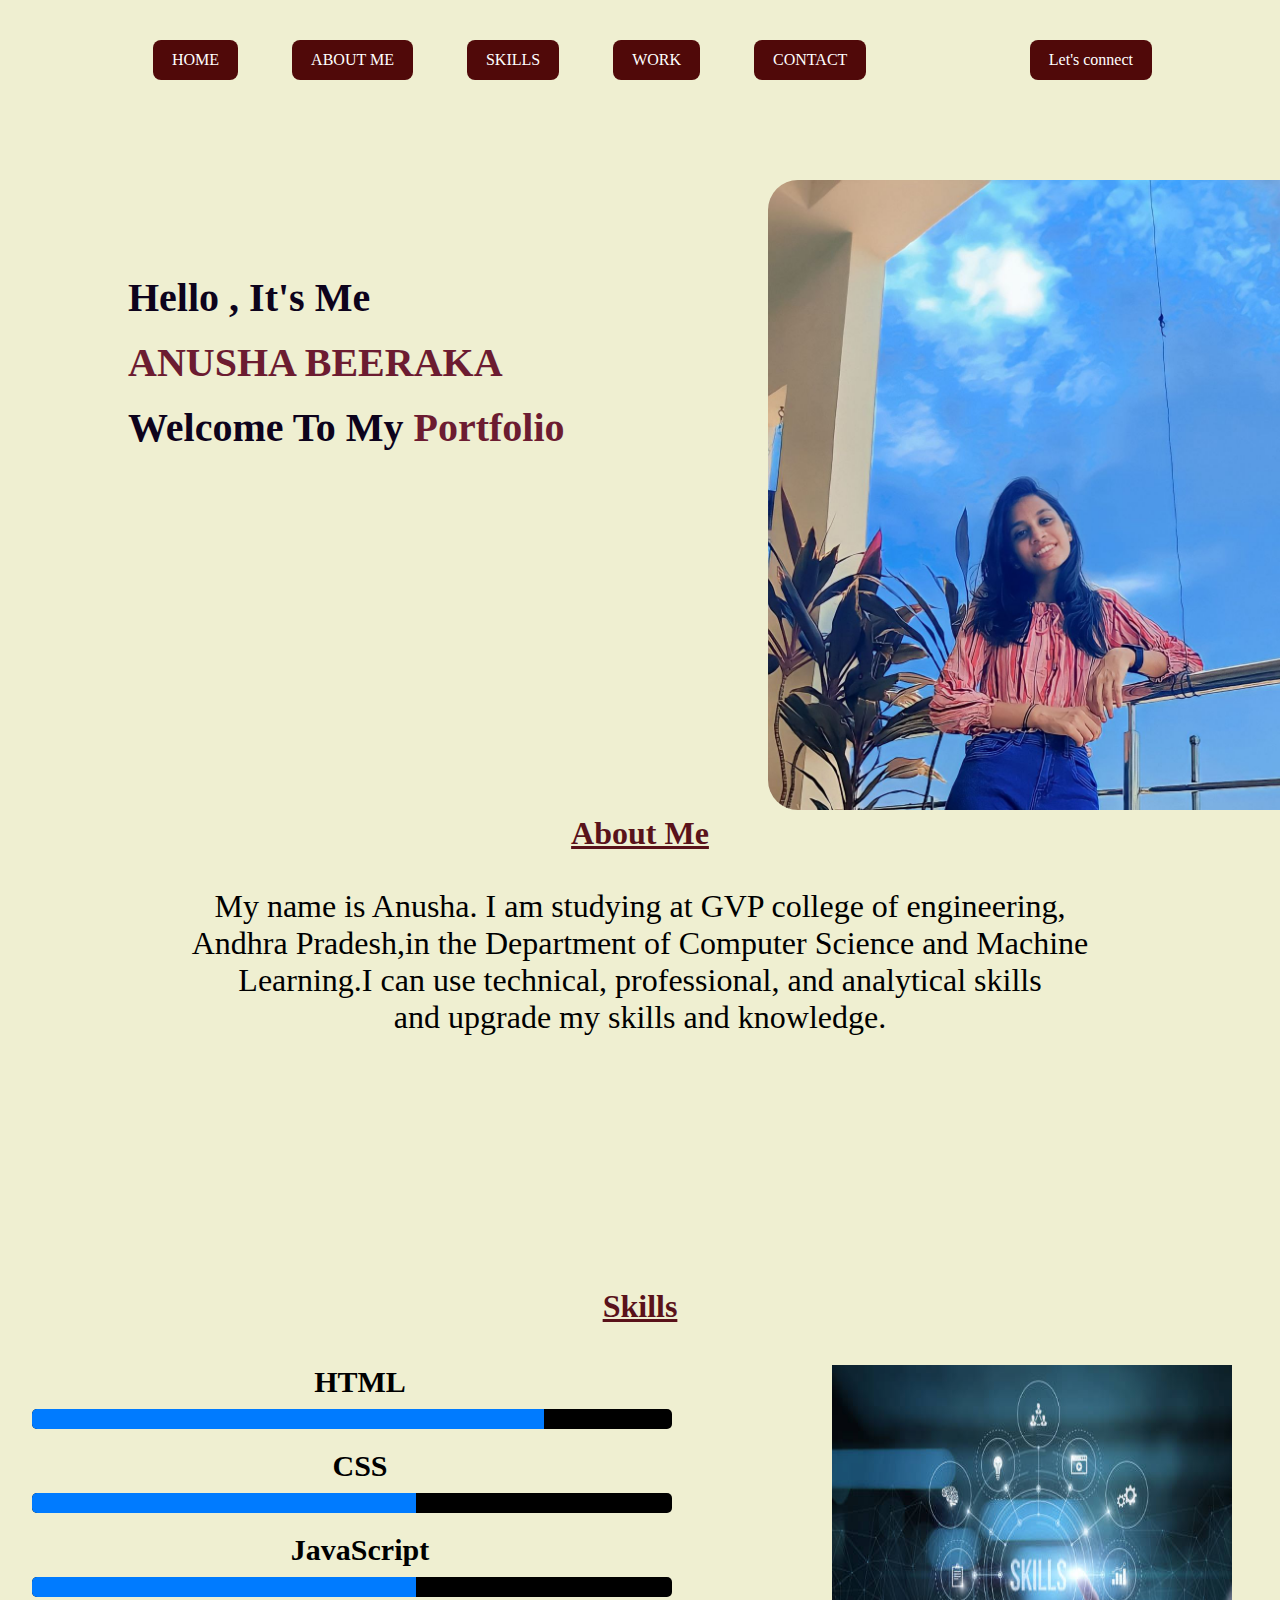
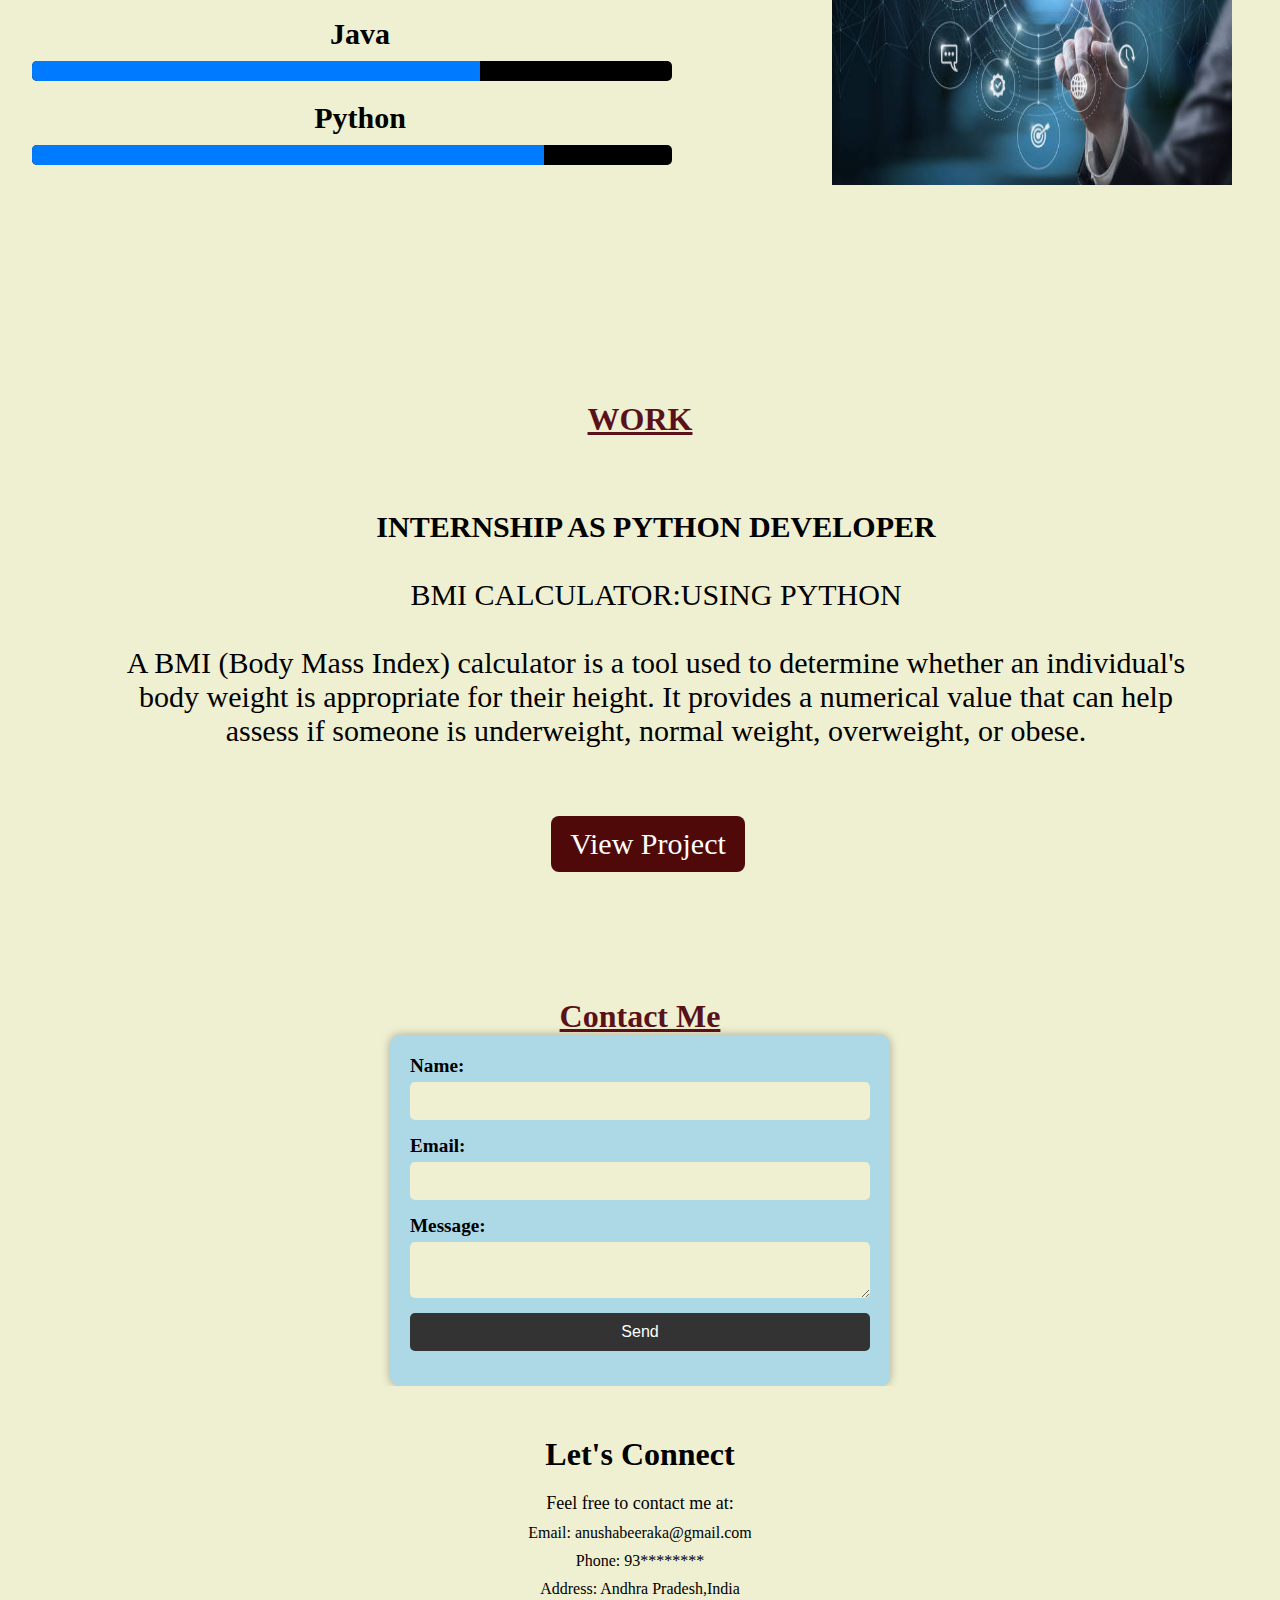
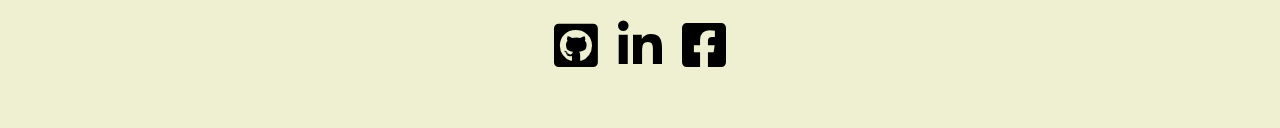
<file: LEVEL 1 TASK 2/index.html>
<!DOCTYPE html>
<html lang="en">
  <head>
    <meta charset="UTF-8" />
    <title>Portfolio</title>

    <link rel="stylesheet" href="style.css" />

    <link
      rel="stylesheet"
      href="https://pro.fontawesome.com/releases/v5.10.0/css/all.css"
    />
    <link
      rel="stylesheet"
      href="https://cdnjs.cloudflare.com/ajax/libs/font-awesome/5.15.3/css/all.min.css"
    />
   
  </head>
  <body>
    <div class="myself">
      <nav>
        <ul>
          <li><a href="#" class="btn">HOME</a></li>
          <li><a href="#about" class="btn">ABOUT ME</a></li>
          <li><a href="#skills" class="btn">SKILLS</a></li>
          <li><a href="#work" class="btn">WORK</a></li>
          <li><a href="#contact" class="btn">CONTACT </a></li>
        </ul>
        <a href="#connect" class="btn">Let's connect</a>
      </nav>
      <div class="info">
        <h1><b>Hello ,   It's Me</b></h1><br/> 
        <h1> <span>ANUSHA BEERAKA</span></h1><br/>
        <h1>Welcome  To  My <span> Portfolio </span></h1>

        
      </div>
      <div class="img-box">
        <img src="image.jpg" class="man-img" />
      </div>
      <br /><br /><br /><br /><br /><br /><br /><br /><br /><br />
      <br /><br /><br /><br /><br /><br /><br /><br />
      <section id="about">
        <h2
          style="
            font-family: Candara;
            font-size: xx-large;
            text-decoration: underline;
            text-align: center;
            color: rgb(89, 18, 26);
          "
        >
          About Me
        </h2>
        <br /><br />
        <p
          class="paragraph"
          style="font-family: calibri; font-size: xx-large; text-align: center"
        >
          My name is Anusha. I am studying at GVP college of engineering,<br>
          Andhra Pradesh,in the Department of Computer Science and Machine<br>
          Learning.I can use technical, professional, and analytical skills <br>and upgrade
          my skills and knowledge.
        </p>
      </section>
      <br /><br /><br /><br /><br /><br /><br /><br /><br /><br /><br /><br /><br><br>
     
      <h2
        style="
          font-family: Candara;
          font-size: xx-large;
          text-decoration: underline;
          text-align: center;
          color: rgb(89, 18, 26);
        "
      >
        Skills
      </h2>
      <section id="skills">
        <div class="lhs">
          <div class="skill">
            <h3 class="name">HTML</h3>
            <div class="progress-bar">
              <div class="progress" style="width: 80%"></div>
            </div>
          </div>
          <div class="skill">
            <h3 class="name">CSS</h3>
            <div class="progress-bar">
              <div class="progress" style="width: 60%"></div>
            </div>
          </div>
          <div class="skill">
            <h3 class="name">JavaScript</h3>
            <div class="progress-bar">
              <div class="progress" style="width: 60%"></div>
            </div>
          </div>
          <div class="skill">
            <h3 class="name">Java</h3>
            <div class="progress-bar">
              <div class="progress" style="width: 70%"></div>
            </div>
          </div>
          <div class="skill">
            <h3 class="name">Python</h3>
            <div class="progress-bar">
              <div class="progress" style="width: 80%"></div>
            </div>
          </div>
        </div>
        <img src="skills.jpg" width="400px" alt="some alt" class="rhs" />
      </section>
      <br /><br /><br /><br /><br /><br /><br /><br /><br /><br /><br /><br />
      
      <section id="work">
        <h2
          style="
            font-family: Candara;
            font-size: xx-large;
            text-decoration: underline;
            text-align: center;
            color: rgb(89, 18, 26);;
          "
        >
          WORK
        </h2>
        <br /><br /><br /><br />
        <div class="name">
          <h3 class="name">INTERNSHIP AS PYTHON DEVELOPER</h3>
          <br />
          <p style="font-family: calibri; text-align:center" class="name" >
            BMI CALCULATOR:USING PYTHON<br><br>
            A BMI (Body Mass Index) calculator is a tool used to determine whether an individual's<br>
               body weight is appropriate for their height. It provides a numerical value that can help<br>
               assess if someone is underweight, normal weight, overweight, or obese.
        
          </p>
          <br /><br />
          <a
            href="https://github.com/anushabeeraka16/OIBSIP/tree/main/oibsip_task1"
            class="btn"
            >View Project</a
          >
        </div>
        
      </section>
      <br /><br /><br /><br /><br /><br /><br />
      
      <section id="contact">
        
        <h2
          style="
            font-family: Candara;
            font-size: xx-large;
            text-decoration: underline;
            text-align: center;
            color: rgb(89, 18, 26);
          "
        >
          Contact Me
        </h2>
        <form>
          <label for="name">Name:</label>
          <input type="text" id="name" name="name" />
          <label for="email">Email:</label>
          <input type="email" id="email" name="email" />
          <label for="message">Message:</label>
          <textarea id="message" name="message"></textarea>
          <input type="submit" value="Send" />
        </form>
      </section>
      <section id="connect">
        <h2>Let's Connect</h2>
        <p>Feel free to contact me at:</p>
        <ul>
          <li>Email: anushabeeraka@gmail.com</li>
          <li>Phone: 93********</li>
          <li>Address: Andhra Pradesh,India</li>
        </ul>

        <div id="social-media">
          <a href="https://github.com/anushabeeraka16"
            ><i class="fab fa-github-square"></i
          ></a>
          <a href="https://www.linkedin.com/in/anusha-b-37a2362bb/"
            ><i class="fab fa-linkedin-in"></i
          ></a>
          <a href="https://www.facebook.com"
            ><i class="fab fa-facebook-square"></i
          ></a>
        </div>
      </section>
    </div>
  </body>
</html>
</file>
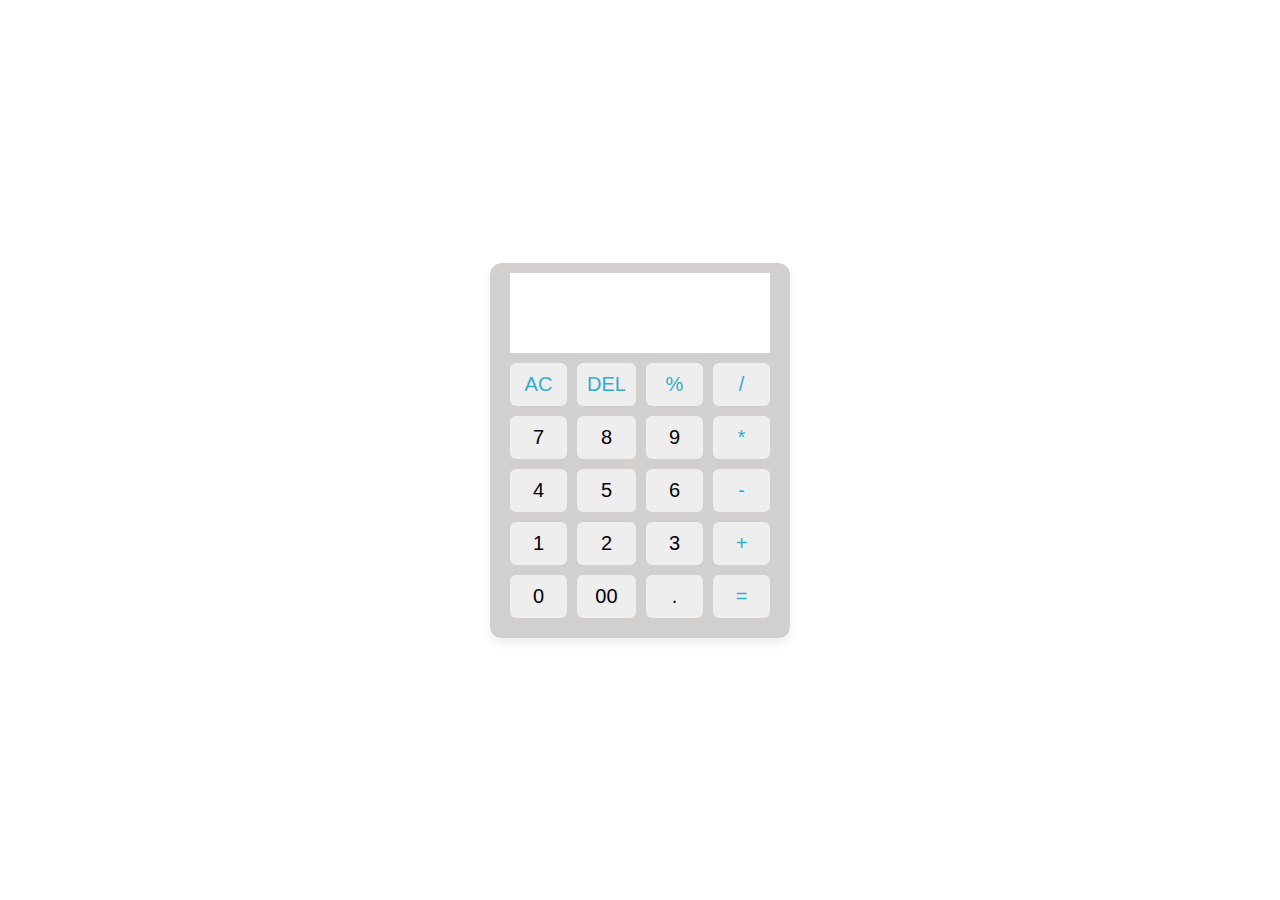
<file: LEVEL 1 TASK 3/index.html>
<!DOCTYPE html>
<html lang=""en>
    <head>
        <meta charset="UTF-8" />
        <meta http-equiv="X-UA-Compatible" content="IE=edge" />
        <meta name="viewport" content="width=device-width, initial-scale=1.0" />
        <title>CALCULATOR</title>
        <link rel="stylesheet" href="style.css" />
        </head>
        <body>
            <div class="container">
                <input type="text" class="display" />
                <div class="buttons">
                    <button class="operator" data-value="AC">AC</button>
                    <button class="operator"  data-value="DEL">DEL</button>
                    <button class="operator"  data-value="%">%</button>
                    <button class="operator"  data-value="/">/</button>

                    <button data-value="7">7</button>
                    <button data-value="8">8</button>
                    <button data-value="9">9</button>
                    <button class="operator"  data-value="*">*</button>

                    <button data-value="4">4</button>
                    <button data-value="5">5</button>
                    <button data-value="6">6</button>
                    <button class="operator"  data-value="-">-</button>

                    <button data-value="1">1</button>
                    <button data-value="2">2</button>
                    <button data-value="3">3</button>
                    <button class="operator"  data-value="+">+</button>
                    
                    <button data-value="0">0</button>
                    <button data-value="00">00</button>
                    <button data-value=".">.</button>
                    <button class="operator"  data-value="=">=</button>

                </div>
            </div>
            <script src="script.js"></script>
        </body>
</html>
</file>
<file: LEVEL 1 TASK 2/style.css>
* {
  margin: 0;
  padding: 0;
  box-sizing: border-box;
  background-color: rgb(239, 239, 209);;
  background-position: fixed;
}
.myself {
  width: 100%;
  height: 100vh;

  background-color: rgb(239, 239, 209);
  font-family: League Spartan;
  position: relative;
}
nav {
  width: 80%;
  margin: auto;
  padding: 25px 0;
  display: flex;
  align-items: center;
  justify-content: space-between;
}

nav ul li {
  display: inline-block;
  list-style: none;
  margin: 15px 25px;
}
nav ul li a {
  text-decoration: none;
  color: #606163;
}
nav ul li a:hover {
  color: #21ff33;
}
.btn {
  background: #500909;
  border-radius: 8px;
  padding: 10px 18px;
  text-decoration: none;
  color: #fff;
  display: inline-block;
  border: 1px solid transparent;
  transition: all 0.5s ease;
  font-family:Calisto MT ;
}
.btn:hover {
  background: transparent;
  color: #21ff33;
  border: 1px solid #21ff33;
}
.info {
  margin-left: 10%;
  margin-top: 12%;
}
.info h1 {
  font-size: 40px;
  color: #0d031c;
}
.info h1 span {
  color: #6c1c31;
}


.img-box img {
  height: 70%;
  position: absolute;
  left: 60%;
  bottom: 10%;
 
  border-radius: 30px;
}


.social {
  margin-left: 10%;
  margin-top: 25px;
}
.social a {
  font-size: 28px;
  color: #42266d;
  margin-right: 20px;

}
.social a:hover {
  color: #ff21a2;
}


#skills {
  margin-top: 40px;
  width: 100%;
  margin-left: 1rem;
  display: flex;
  gap: 10rem;
}

.lhs {
  width: 50%;
  margin-left: 1rem;
}

.skill {
  margin-bottom: 20px;
}

.skill h3 {
  margin-bottom: 10px;
}

.progress-bar {
  background-color: black;
  height: 20px;
  border-radius: 5px;
  overflow: hidden;
}

.progress {
  background-color: #007bff;
  height: 100%;
  transition: width 0.5s ease-in-out;
}

#about {
  margin-top: 40px;
}

.profile-img {
  width: 200px;
  height: 200px;
  border-radius: 50%;
  overflow: hidden;
  margin-bottom: 20px;
}

.profile-img img {
  width: 100%;
  height: 100%;
  object-fit: cover;
}
/* ---------------------- */
form {
  display: flex;
  flex-direction: column;
  width: 80%;
  max-width: 500px;
  margin: 0 auto;
  padding: 20px;
  background-color: lightblue;
  border-radius: 10px;
  box-shadow: 0 0 10px rgba(0, 0, 0, 0.3);
}

label {
  margin-bottom: 5px;
  font-size: 1.2rem;
  font-weight: bold;
  background-color: lightblue;
}

input,
textarea {
  padding: 10px;
  margin-bottom: 15px;
  border-radius: 5px;
  border: none;
  font-size: 1rem;
}

input[type="submit"] {
  background-color: #333;
  color: #fff;
  padding: 10px 20px;
  border-radius: 5px;
  border: none;
  cursor: pointer;
  transition: all 0.3s ease-in-out;
}

input[type="submit"]:hover {
  background-color: #ffc107;
  color: #333;
}

.home:hover {
  background-color: gold;
  border-radius: 10px;
  color: rgb(239, 239, 209);
}
/* -------------------- */
.paragragh {
  justify-content: center;
  align-items: center;
  text-align: center;
  padding-inline-start: 50px;
}

.name {
  margin-left: 1rem;
  font-size: 30px;
  text-align: center;
}
/* ------------------------------------ */
#connect {
  background-color: rgb(239, 239, 209);
  padding: 50px;
  text-align: center;
}

#connect h2 {
  font-size: 32px;
  margin-bottom: 20px;
}

#connect p {
  font-size: 18px;
  margin-bottom: 10px;
}

#connect ul {
  list-style: none;
  margin: 0;
  padding: 0;
}

#connect li {
  font-size: 16px;
  margin-bottom: 10px;
}

#social-media {
  display: flex;
  justify-content: center;
  margin-top: 20px;
}

#social-media a {
  margin: 0 10px;
  font-size: 50px;
  color: black;
}

#social-media a:hover {
  color: #55acee;
}

.fab {
  font-size: inherit;
}
</file>
<file: LEVEL 1 TASK 3/style.css>
* {
    margin: 0;
    padding: 0;
    box-sizing: border-box;
    font-family: "Calibri",sans-serif;
}
body{
    height: 100vh;
    display: flex;
    align-items:center;
    justify-content: center;
    background: white;
}
.container{
    position: relative;
    max-width: 300px;
    width: 100%;
    border-radius: 12px;
    padding: 10px 20px 20px;
    background: rgb(210, 207, 207);
    box-shadow: 0 5px 10px rgba(0, 0, 0, 0.08);
}
.display{
    height: 80px;
    width: 100%;
    outline: none;
    border: none;
    text-align: right;
    margin-bottom: 10px;
    font-size: 25px;
    color: black;
}
.buttons{
display: grid;
grid-gap: 10px;
grid-template-columns: repeat(4,1fr);
}
.buttons button{
    padding: 10px;
    border-radius: 6px;
    border: none;
    font-size: 20px;
    cursor: pointer;
    background-color: #eee;
}
.buttons button:active{
    transform: scale(0.99);
}
.operator{
    color: rgb(49, 173, 207);
}
</file>
